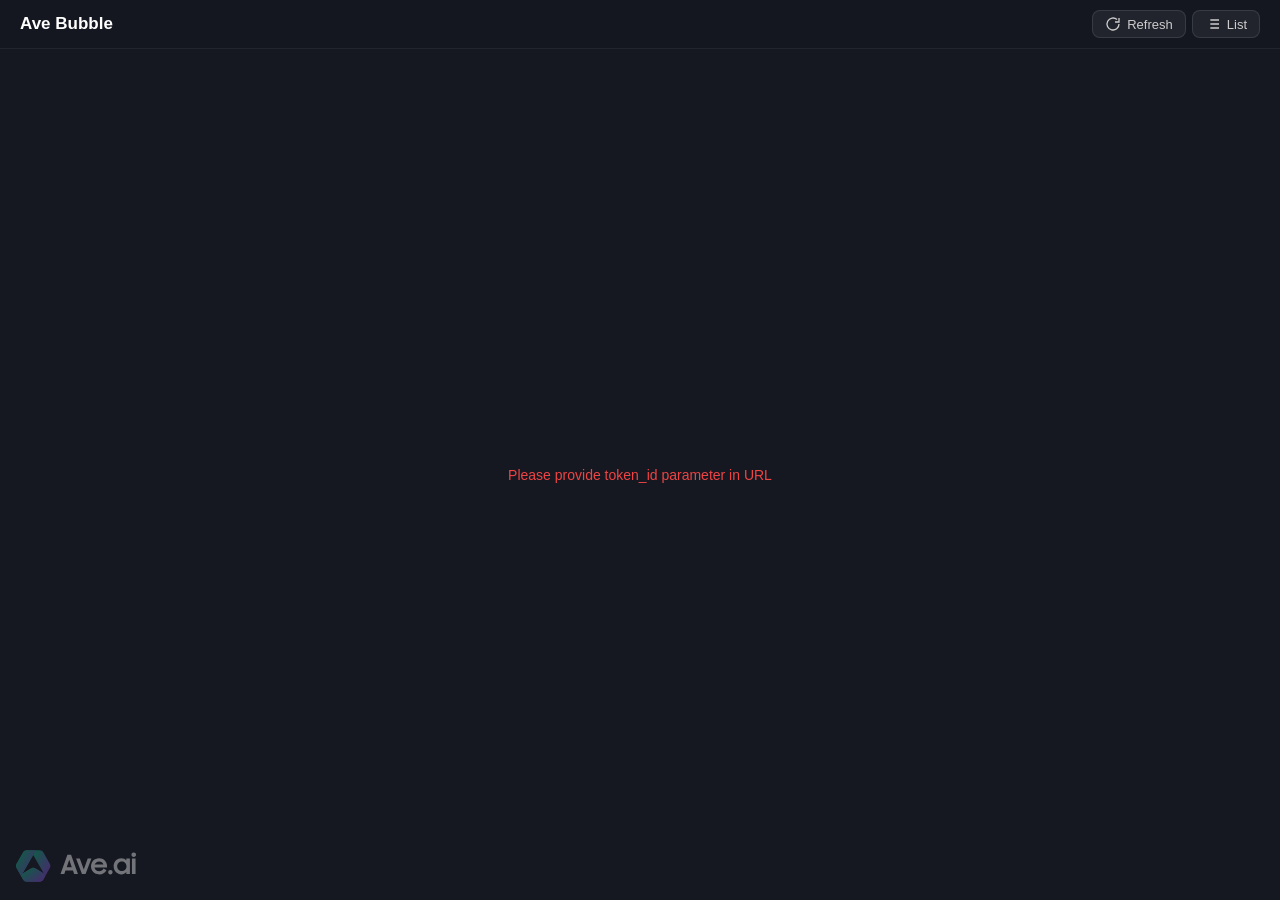
<file: index.html>
<!doctype html>
<html lang="en">
  <head>
    <meta charset="UTF-8" />
    <link rel="icon" type="image/svg+xml" href="/favicon.ico" />
    <meta name="viewport" content="width=device-width, initial-scale=1.0, maximum-scale=1, user-scalable=no" />
    <title>Ave Bubble</title>
    <script type="module" crossorigin src="/assets/index-Cx8ToOAj.js"></script>
    <link rel="stylesheet" crossorigin href="/assets/index-Dodf-P9Y.css">
  </head>
  <body style="margin:0;padding:0;overflow:hidden;background:#151821;">
    <div id="app" style="width:100vw;height:100vh;"></div>
  </body>
</html>
</file>
<file: assets/index-Dodf-P9Y.css>
.bubble-chart-container[data-v-efbd3e66]{width:100%;height:100%;position:relative;overflow:hidden}svg[data-v-efbd3e66]{width:100%;height:100%;display:block}.app[data-v-c4f56081]{color:#c8ccd4;background:#151821;flex-direction:column;width:100vw;height:100vh;font-family:-apple-system,BlinkMacSystemFont,Inter,Segoe UI,sans-serif;display:flex}.app-header[data-v-c4f56081]{-webkit-backdrop-filter:blur(8px);backdrop-filter:blur(8px);z-index:1100;background:#151821cc;border-bottom:1px solid #ffffff0f;justify-content:space-between;align-items:center;padding:10px 20px;display:flex}.header-left[data-v-c4f56081]{align-items:center;gap:8px;min-width:0;max-width:200px;display:flex}.token-logo[data-v-c4f56081]{object-fit:cover;border-radius:50%;flex-shrink:0;width:28px;height:28px}.header-left h1[data-v-c4f56081]{color:#fff;white-space:nowrap;text-overflow:ellipsis;margin:0;font-size:17px;font-weight:600;overflow:hidden}.header-right[data-v-c4f56081]{align-items:center;gap:6px;display:flex}.header-filter[data-v-c4f56081]{align-items:center;display:flex;position:relative}.filter-trigger[data-v-c4f56081]{color:#ccc;cursor:pointer;background:#ffffff0f;border:1px solid #ffffff1a;border-radius:8px;align-items:center;gap:6px;padding:5px 10px;font-size:13px;transition:all .2s;display:flex}.filter-trigger[data-v-c4f56081]:hover{color:#fff;background:#ffffff1f}.filter-dropdown[data-v-c4f56081]{z-index:200;background:#2a2e3a;border:1px solid #ffffff1a;border-radius:10px;min-width:120px;margin-top:6px;padding:4px;position:absolute;top:100%;right:0;box-shadow:0 8px 24px #0006}.filter-option[data-v-c4f56081]{cursor:pointer;color:#ccc;border-radius:6px;padding:8px 12px;font-size:13px;transition:background .12s}.filter-option[data-v-c4f56081]:hover{color:#fff;background:#ffffff14}.filter-option.active[data-v-c4f56081]{color:#fff;background:#ffffff1f;font-weight:600}.btn[data-v-c4f56081]{color:#ccc;cursor:pointer;background:#ffffff0f;border:1px solid #ffffff1a;border-radius:8px;align-items:center;gap:6px;padding:5px 12px;font-size:13px;transition:all .2s;display:flex}.btn[data-v-c4f56081]:hover:not(:disabled){color:#fff;background:#ffffff1f}.btn[data-v-c4f56081]:disabled{opacity:.4;cursor:not-allowed}.btn-config.active[data-v-c4f56081]{color:#4a9eff;background:#4a9eff33;border-color:#4a9eff66}.btn-config.active[data-v-c4f56081]:hover{color:#4a9eff;background:#4a9eff4d;border-color:#4a9eff80}.btn-tooltip[data-v-c4f56081]{position:relative}.btn-tooltip[data-v-c4f56081]:after{content:attr(data-tooltip);color:#ddd;white-space:nowrap;pointer-events:none;opacity:0;z-index:200;background:#1e222ef2;border-radius:6px;margin-top:6px;padding:5px 10px;font-size:12px;transition:opacity .15s;position:absolute;top:100%;left:50%;transform:translate(-50%)}.btn-tooltip[data-v-c4f56081]:hover:after{opacity:1}.btn-list.active[data-v-c4f56081]{color:#fff;background:#ffffff26;border-color:#fff3}.info-badge[data-v-c4f56081]{color:#888;background:#ffffff0a;border-radius:6px;padding:4px 10px;font-size:11px}.main-body[data-v-c4f56081]{flex:1;display:flex;position:relative;overflow:hidden}.chart-area[data-v-c4f56081]{flex:1;position:relative;overflow:hidden}.watermark[data-v-c4f56081]{opacity:.4;pointer-events:none;position:absolute;bottom:12px;left:16px}.center-msg[data-v-c4f56081]{color:#666;flex-direction:column;align-items:center;gap:12px;font-size:14px;display:flex;position:absolute;top:50%;left:50%;transform:translate(-50%,-50%)}.center-msg.error[data-v-c4f56081]{color:#ef4444}.btn-clear-filter[data-v-c4f56081]{color:#fff;margin-top:4px;padding:6px 18px;font-size:13px}.spinner[data-v-c4f56081]{border:2px solid #ffffff1a;border-top-color:#4a9eff;border-radius:50%;width:28px;height:28px;animation:.8s linear infinite spin-c4f56081}@keyframes spin-c4f56081{to{transform:rotate(360deg)}}.list-panel[data-v-c4f56081]{background:#151821f2;border-left:1px solid #ffffff0f;flex-direction:column;flex-shrink:0;width:360px;display:flex;overflow:hidden}.list-header[data-v-c4f56081]{border-bottom:1px solid #ffffff0f;padding:10px 12px}.list-search[data-v-c4f56081]{color:#ccc;box-sizing:border-box;background:#ffffff0f;border:1px solid #ffffff14;border-radius:8px;outline:none;width:100%;padding:7px 12px;font-size:12px}.list-search[data-v-c4f56081]::placeholder{color:#555}.list-search[data-v-c4f56081]:focus{border-color:#fff3}.list-scroll[data-v-c4f56081]{flex:1;padding:4px 12px 12px;overflow-y:auto}.list-scroll[data-v-c4f56081]::-webkit-scrollbar{width:4px}.list-scroll[data-v-c4f56081]::-webkit-scrollbar-thumb{background:#ffffff1a;border-radius:2px}.cluster-header[data-v-c4f56081]{color:#bbb;justify-content:space-between;align-items:center;padding:12px 4px 6px;font-size:13px;font-weight:600;display:flex}.cluster-ratio[data-v-c4f56081]{color:#888;font-size:12px;font-weight:400}.list-row[data-v-c4f56081]{cursor:pointer;border:1px solid;border-radius:8px;align-items:center;gap:8px;margin-bottom:4px;padding:10px 12px;font-size:13px;transition:filter .15s;display:flex}.list-row[data-v-c4f56081]:hover{filter:brightness(1.2)}.row-rank[data-v-c4f56081]{min-width:36px;font-size:13px;font-weight:700}.row-addr[data-v-c4f56081]{color:#ddd;white-space:nowrap;text-overflow:ellipsis;font-family:SF Mono,Fira Code,monospace;font-size:13px;overflow:hidden}.row-ratio[data-v-c4f56081]{color:#ccc;flex-shrink:0;margin-left:auto;font-size:13px;font-weight:600}.row-eye[data-v-c4f56081]{opacity:.4;cursor:pointer;flex-shrink:0;transition:opacity .15s}.row-eye[data-v-c4f56081]:hover{opacity:.8}.row-eye-off[data-v-c4f56081]{opacity:.25}.row-hidden[data-v-c4f56081]{opacity:.35}.detail-card[data-v-c4f56081]{-webkit-backdrop-filter:blur(16px);backdrop-filter:blur(16px);background:linear-gradient(160deg,#3c2850d9,#1e2337eb);border:1px solid #ffffff1a;border-radius:12px;margin-bottom:8px;padding:14px 16px}.detail-card-float[data-v-c4f56081]{z-index:1000;width:340px;position:fixed;top:64px;right:16px;box-shadow:0 8px 32px #00000073}.card-header[data-v-c4f56081]{align-items:center;gap:10px;display:flex}.card-avatar-wrap[data-v-c4f56081]{flex-shrink:0;width:44px;height:44px;position:relative}.card-avatar[data-v-c4f56081]{background:#222;border-radius:50%;justify-content:center;align-items:center;width:44px;height:44px;display:flex;overflow:hidden}.card-avatar svg[data-v-c4f56081]{width:100%;height:100%}.avatar-img[data-v-c4f56081]{object-fit:cover;width:100%;height:100%}.card-rank-badge[data-v-c4f56081]{color:#fff;border-radius:5px;justify-content:center;align-items:center;min-width:18px;height:18px;padding:0 4px;font-size:10px;font-weight:700;display:flex;position:absolute;bottom:-6px;left:50%;transform:translate(-50%)}.card-info[data-v-c4f56081]{flex:1;min-width:0}.card-title[data-v-c4f56081]{color:#fff;font-size:14px;font-weight:600}.card-addr-row[data-v-c4f56081]{align-items:center;gap:4px;margin-top:1px;display:flex}.card-addr-text[data-v-c4f56081]{color:#999;font-family:SF Mono,Fira Code,monospace;font-size:12px}.card-copy-icon[data-v-c4f56081]{color:#666;cursor:pointer;flex-shrink:0;transition:color .15s}.card-copy-icon[data-v-c4f56081]:hover{color:#fff}.card-age[data-v-c4f56081]{color:#999;white-space:nowrap;margin-left:6px;font-size:11px}.card-cluster[data-v-c4f56081]{color:#aaa;align-items:center;gap:5px;margin-top:2px;font-size:12px;display:flex}.cluster-dot[data-v-c4f56081]{border-radius:50%;width:6px;height:6px;display:inline-block}.card-menu-wrap[data-v-c4f56081]{flex-shrink:0;position:relative}.card-menu-btn[data-v-c4f56081]{color:#888;cursor:pointer;background:0 0;border:none;border-radius:6px;justify-content:center;align-items:center;padding:4px;transition:all .15s;display:flex}.card-menu-btn[data-v-c4f56081]:hover{color:#fff;background:#ffffff1a}.card-popover[data-v-c4f56081]{z-index:100;background:#2a2e3a;border:1px solid #ffffff1a;border-radius:12px;min-width:170px;margin-top:6px;padding:6px;position:absolute;top:100%;right:0;box-shadow:0 8px 24px #0006}.popover-item[data-v-c4f56081]{cursor:pointer;color:#ddd;border-radius:8px;justify-content:space-between;align-items:center;padding:10px 12px;font-size:14px;transition:background .12s;display:flex}.popover-item[data-v-c4f56081]:hover{background:#ffffff14}.popover-item svg[data-v-c4f56081]{color:#999;flex-shrink:0}.card-divider[data-v-c4f56081]{background:#ffffff12;height:1px;margin:10px 0}.card-stats[data-v-c4f56081]{gap:8px;margin-bottom:10px;display:flex}.stat-col[data-v-c4f56081]{flex:1}.stat-label[data-v-c4f56081]{color:#777;margin-bottom:3px;font-size:11px}.stat-value[data-v-c4f56081]{color:#e0e0e0;font-size:15px;font-weight:700}.card-tags[data-v-c4f56081]{flex-wrap:wrap;gap:6px;display:flex}.tag[data-v-c4f56081]{color:#bbb;background:#ffffff14;border-radius:4px;padding:3px 10px;font-size:11px}.tag-cex[data-v-c4f56081]{color:#e879f9;background:#e879f933}.row-cex-tag[data-v-c4f56081]{flex-shrink:0;padding:2px 6px;font-size:10px}.row-portrait-icons[data-v-c4f56081]{flex-shrink:0;align-items:center;gap:3px;display:flex;position:relative}.portrait-icon[data-v-c4f56081]{object-fit:cover;border-radius:50%;width:16px;height:16px;display:block}.portrait-wrap[data-v-c4f56081]{cursor:pointer;position:relative}.portrait-wrap[data-tooltip][data-v-c4f56081]:hover:after{content:attr(data-tooltip);color:#ddd;white-space:nowrap;pointer-events:none;z-index:200;background:#1e222ef2;border-radius:6px;padding:5px 10px;font-size:12px;position:absolute;bottom:calc(100% + 6px);left:50%;transform:translate(-50%)}.list-header-row[data-v-c4f56081]{align-items:center;gap:8px;display:flex}.list-header-row .list-search[data-v-c4f56081]{flex:1}.list-filter-row[data-v-c4f56081]{gap:6px;padding:8px 12px 0;display:flex}.list-close-btn[data-v-c4f56081]{color:#888;cursor:pointer;background:0 0;border:none;flex-shrink:0;padding:0 4px;font-size:22px;line-height:1;display:none}.list-close-btn-left[data-v-c4f56081]{justify-content:center;align-items:center;font-size:16px;display:flex}.list-close-btn[data-v-c4f56081]:hover{color:#fff}.list-mode-toggle[data-v-c4f56081]{flex-shrink:0;gap:2px;display:flex}.mode-btn[data-v-c4f56081]{color:#888;cursor:pointer;background:#ffffff0f;border:none;border-radius:6px;justify-content:center;align-items:center;width:32px;height:32px;transition:all .15s;display:flex}.mode-btn[data-v-c4f56081]:hover{color:#ccc;background:#ffffff1f}.mode-btn.active[data-v-c4f56081]{color:#fff;background:#e53e3e}.hover-tooltip[data-v-c4f56081]{box-sizing:border-box;pointer-events:none;z-index:900;-webkit-backdrop-filter:blur(12px);backdrop-filter:blur(12px);background:#1e222ef5;border:1px solid #ffffff1a;border-radius:10px;min-width:min(180px,100vw - 16px);max-width:min(260px,100vw - 16px);max-height:calc(100vh - 16px);padding:10px 14px;position:fixed;overflow-y:auto;transform:none;box-shadow:0 6px 20px #0006}.tooltip-header[data-v-c4f56081]{align-items:center;gap:8px;min-width:0;margin-bottom:6px;display:flex}.tooltip-rank[data-v-c4f56081]{color:#fff;border-radius:4px;justify-content:center;align-items:center;min-width:20px;height:18px;padding:0 4px;font-size:10px;font-weight:700;display:flex}.tooltip-name[data-v-c4f56081]{color:#fff;white-space:nowrap;text-overflow:ellipsis;font-size:13px;font-weight:600;overflow:hidden}.tooltip-age[data-v-c4f56081]{color:#aaa;white-space:nowrap;flex-shrink:0;font-size:11px}.tooltip-stats[data-v-c4f56081]{color:#aaa;flex-wrap:wrap;gap:10px;margin-bottom:6px;font-size:11px;display:flex}.tooltip-stats span[data-v-c4f56081]{overflow-wrap:anywhere;min-width:0}.tooltip-tags[data-v-c4f56081]{flex-wrap:wrap;gap:4px;display:flex}.tooltip-tags .tag[data-v-c4f56081]{overflow-wrap:anywhere;min-width:0;padding:2px 6px;font-size:10px}@media (width<=768px){.app-header[data-v-c4f56081]{padding:10px 14px}.header-left[data-v-c4f56081]{gap:8px;max-width:180px}.token-logo[data-v-c4f56081]{width:30px;height:30px}.header-left h1[data-v-c4f56081]{font-size:17px}.header-right[data-v-c4f56081]{gap:6px}.btn span[data-v-c4f56081]:not(.btn-cooldown){display:none}.btn[data-v-c4f56081]{gap:0;padding:6px 10px}.filter-trigger[data-v-c4f56081]{padding:6px 10px;font-size:13px}.filter-trigger span[data-v-c4f56081]{display:none}.list-panel[data-v-c4f56081]{z-index:20;border-left:none;width:100%;position:absolute;inset:0}.detail-card-float[data-v-c4f56081]{width:calc(100vw - 52px);max-width:400px;top:56px;right:16px}.detail-card[data-v-c4f56081]{padding:10px}.card-header[data-v-c4f56081]{gap:8px}.card-avatar-wrap[data-v-c4f56081],.card-avatar[data-v-c4f56081]{width:32px;height:32px}.card-title[data-v-c4f56081]{font-size:12px}.card-addr-text[data-v-c4f56081]{font-size:11px}.card-cluster[data-v-c4f56081]{font-size:10px}.card-stats[data-v-c4f56081]{gap:4px}.stat-label[data-v-c4f56081]{font-size:10px}.stat-value[data-v-c4f56081]{font-size:12px}.card-tags[data-v-c4f56081]{gap:4px}.tag[data-v-c4f56081]{padding:2px 6px;font-size:10px}.list-row[data-v-c4f56081]{padding:8px 10px;font-size:12px}.row-rank[data-v-c4f56081]{min-width:30px;font-size:12px}.row-addr[data-v-c4f56081],.row-ratio[data-v-c4f56081]{font-size:12px}.watermark svg[data-v-c4f56081]{width:108px;height:30px}}@media (hover:none) and (pointer:coarse){.filter-trigger[data-v-c4f56081]:hover{color:#ccc;background:#ffffff0f}.filter-option[data-v-c4f56081]:hover{color:#ccc;background:0 0}.btn[data-v-c4f56081]:hover:not(:disabled){color:#ccc;background:#ffffff0f}.btn-config.active[data-v-c4f56081]:hover{color:#4a9eff;background:#4a9eff33;border-color:#4a9eff66}.btn-tooltip[data-v-c4f56081]:hover:after{opacity:0}.list-row[data-v-c4f56081]:hover{filter:none}.row-eye[data-v-c4f56081]:hover{opacity:.4}.card-copy-icon[data-v-c4f56081]:hover{color:#666}.card-menu-btn[data-v-c4f56081]:hover{color:#888;background:0 0}.popover-item[data-v-c4f56081]:hover{background:0 0}.portrait-wrap[data-tooltip][data-v-c4f56081]:hover:after{content:none}.list-close-btn[data-v-c4f56081]:hover{color:#888}.mode-btn[data-v-c4f56081]:hover{color:#888;background:#ffffff0f}}.toast[data-v-c4f56081]{-webkit-backdrop-filter:blur(8px);backdrop-filter:blur(8px);color:#fff;z-index:9999;pointer-events:none;background:#10b9818c;border-radius:8px;padding:8px 20px;font-size:13px;position:fixed;top:60px;left:50%;transform:translate(-50%);box-shadow:0 4px 16px #10b9814d}.toast-fade-enter-active[data-v-c4f56081]{transition:opacity .3s,transform .3s cubic-bezier(.34,1.56,.64,1)}.toast-fade-leave-active[data-v-c4f56081]{transition:opacity .2s,transform .2s}.toast-fade-enter-from[data-v-c4f56081]{opacity:0;transform:translate(-50%)translateY(-12px)}.toast-fade-leave-to[data-v-c4f56081]{opacity:0;transform:translate(-50%)translateY(-8px)}
</file>
